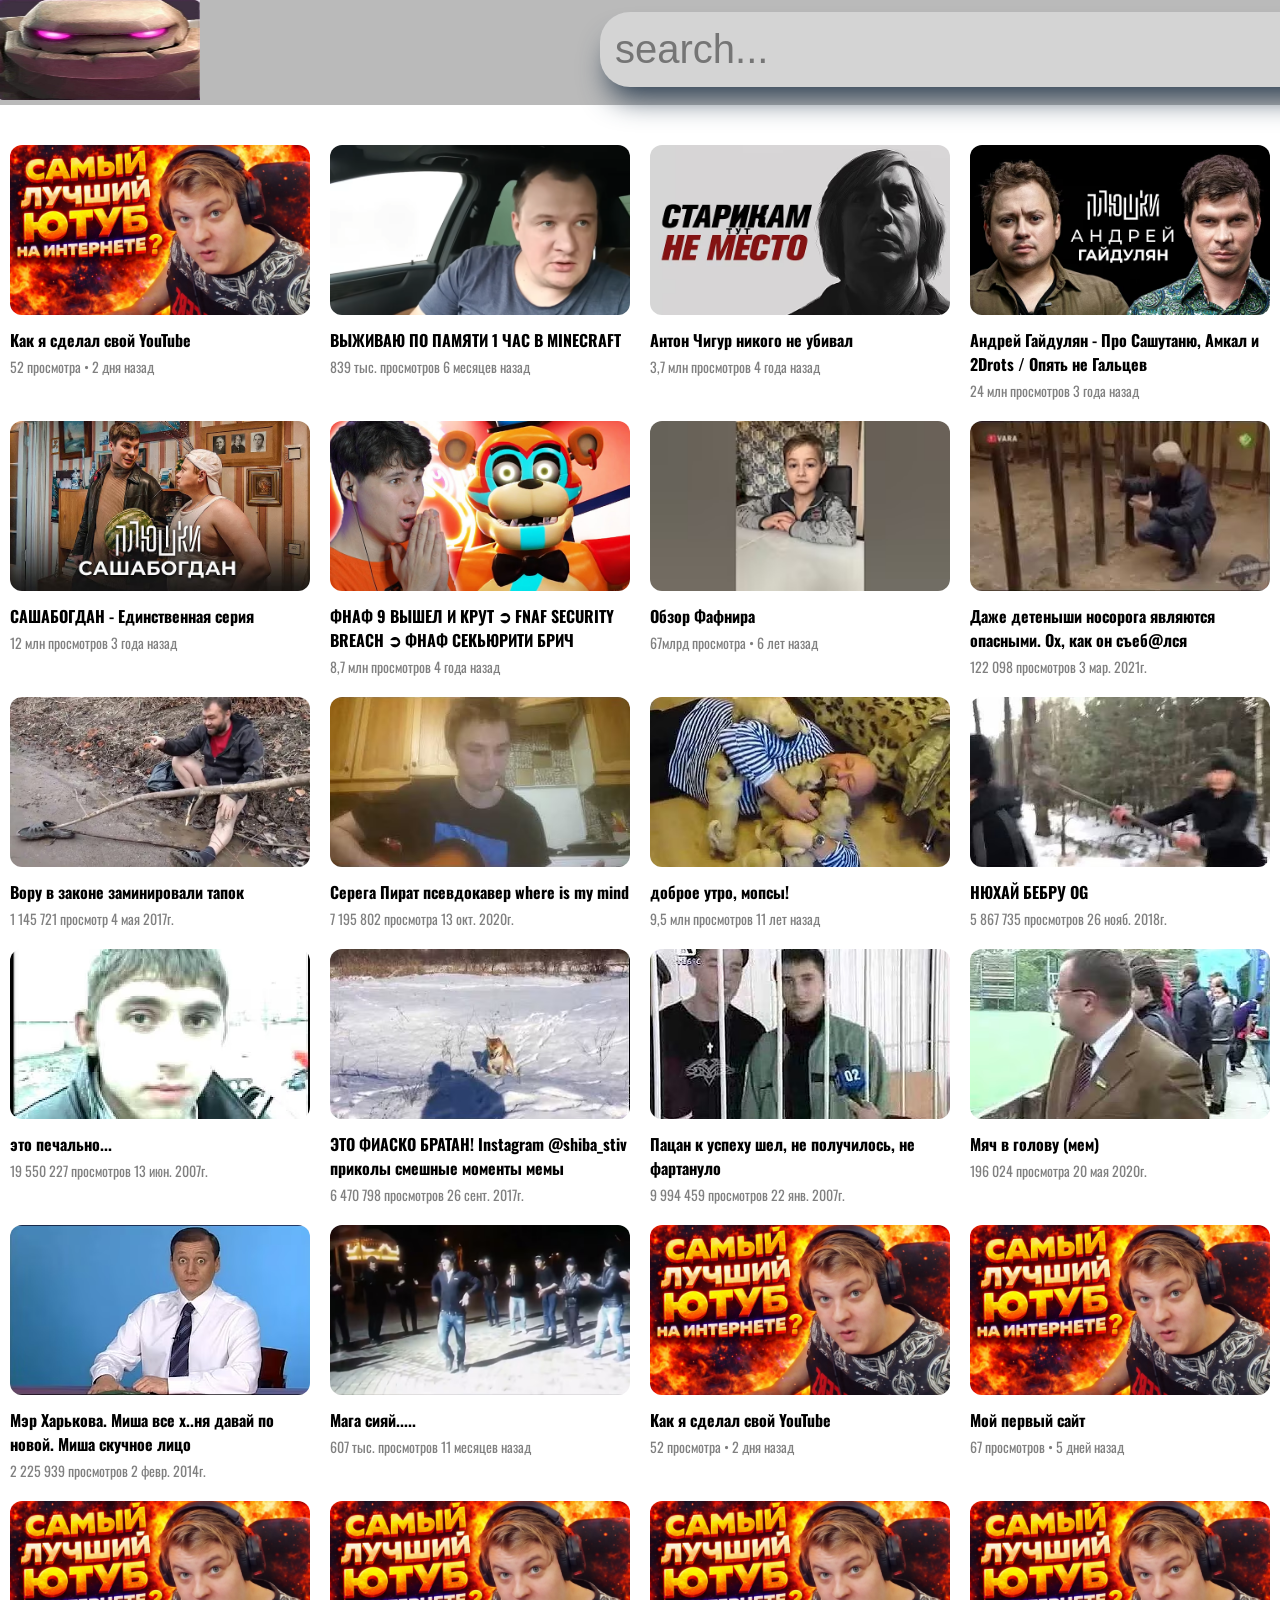
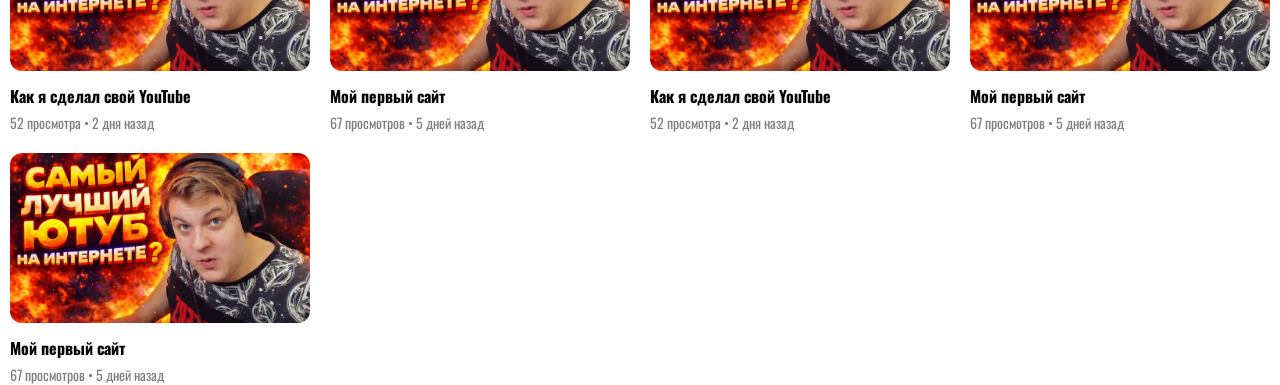
<file: index.html>
<!DOCTYPE html>
<html lang="en">
<head>
    <meta charset="UTF-8">
    <title>Title</title>
    <link rel="stylesheet" href="MarkTube_Frontend.css">
</head>
<body>



<div class="upper-part">
<div class ="img-logo">
    <img src= '1a363a5366abd4858713a780abc33f64.jpg'>
</div>
<div>

    <input type="search" class="search-bar"placeholder="search...">


</div>








</div>
<div class="container">


    <a href="" class="card">
        <img src="ChatGPT Image 22 дек. 2025 г., 16_26_03.png">
        <h3>Как я сделал свой YouTube</h3>
        <p>52 просмотра • 2 дня назад</p>
    </a>

    <a href="https://www.youtube.com/watch?v=jRZmrPFhxmI&t=172s" class="card">
        <img src="Screenshot%202026-01-05%20143035.png">
        <h3>ВЫЖИВАЮ ПО ПАМЯТИ 1 ЧАС В MINECRAFT</h3>
        <p>839 тыс. просмотров  6 месяцев назад</p>
    </a>

     <a href="https://www.youtube.com/watch?v=VY--3seIhtA" class="card">
        <img src="hq720.avif">
        <h3>Антон Чигур никого не убивал</h3>
        <p>
3,7 млн просмотров  4 года назад</p>
    </a>

    <a href="https://www.youtube.com/watch?v=9mQN4E6ur-w&t=88s" class="card">
        <img src="hq720%20(1).avif">
        <h3>Андрей Гайдулян - Про Сашутаню, Амкал и 2Drots / Опять не Гальцев</h3>
        <p>24 млн просмотров  3 года назад</p>
    </a>
     <a href="https://www.youtube.com/watch?v=-cctf5hP900" class="card">
        <img src="hq720 (2).avif">
        <h3>САШАБОГДАН - Единственная серия</h3>
        <p>
12 млн просмотров  3 года назад</p>
    </a>

    <a href="https://www.youtube.com/watch?v=z05igU2nxi8&list=PL-vNG6SzpPd25oJAZtF2UyYOLZ50wvQHS" class="card">
        <img src="FNAF.jpg">
        <h3>ФНАФ 9 ВЫШЕЛ И КРУТ ➲ FNAF SECURITY BREACH ➲ ФНАФ СЕКЬЮРИТИ БРИЧ</h3>
        <p>
8,7 млн просмотров  4 года назад</p>
    </a>
     <a href="https://www.youtube.com/watch?v=I_oT9JC3hkk" class="card">
        <img src="hqdefault.avif">
        <h3>Обзор Фафнира</h3>
        <p>67млрд просмотра • 6 лет назад</p>
    </a>

    <a href="https://www.youtube.com/watch?v=9qHphIH6d_A" class="card">
        <img src="hqdefault (1).avif">
        <h3>Даже детеныши носорога являются опасными. Ох, как он съеб@лся</h3>
        <p>
122 098 просмотров  3 мар. 2021г.</p>
    </a>
    <a href="https://www.youtube.com/watch?v=IpU57XMtmug" class="card">
        <img src="hq720 (3).avif">
        <h3>Вору в законе заминировали тапок</h3>
        <p>
1 145 721 просмотр  4 мая 2017г.</p>
    </a>

    <a href="https://www.youtube.com/watch?v=aZWWlqDy8nE" class="card">
        <img src="hqdefault%20(2).avif">
        <h3>Cерега Пират псевдокавер where is my mind</h3>
        <p>
7 195 802 просмотра  13 окт. 2020г.</p>
    </a>
     <a href="https://www.youtube.com/watch?v=OmX1V6_gukY" class="card">
        <img src="мопсы.avif">
        <h3>доброе утро, мопсы!</h3>
        <p>
9,5 млн просмотров  11 лет назад</p>
    </a>

    <a href="https://www.youtube.com/watch?v=tMB4knXZNHM" class="card">
        <img src="бебру.avif">
        <h3>НЮХАЙ БЕБРУ OG</h3>
        <p>
5 867 735 просмотров  26 нояб. 2018г.</p>
    </a> <a href="https://www.youtube.com/watch?v=1u-jamdlQfY" class="card">
        <img src="печвльно.avif">
        <h3>это печально...</h3>
        <p>19 550 227 просмотров  13 июн. 2007г.</p>
    </a>

    <a href="https://www.youtube.com/watch?v=8-daMyeA8RE" class="card">
        <img src="это%20фиаско.avif">
        <h3>ЭТО ФИАСКО БРАТАН! Instagram @shiba_stiv приколы смешные моменты мемы</h3>
        <p>
6 470 798 просмотров  26 сент. 2017г.</p>
    </a>

     <a href="https://www.youtube.com/watch?v=3YUNQoPrJGk" class="card">
        <img src="пацана.avif">
        <h3>Пацан к успеху шел, не получилось, не фартануло</h3>
        <p>
9 994 459 просмотров  22 янв. 2007г.</p>
    </a>

    <a href="https://www.youtube.com/watch?v=UP0hb2gfOwg" class="card">
        <img src="мяч%20в%20голово.avif">
        <h3>Мяч в голову (мем)</h3>
        <p>
196 024 просмотра  20 мая 2020г.</p>
    </a>
     <a href="https://www.youtube.com/watch?v=IkCh8VfN2d4" class="card">
        <img src="харьковь.avif">
        <h3>Мэр Харькова. Миша все х..ня давай по новой. Миша скучное лицо</h3>
        <p>
2 225 939 просмотров  2 февр. 2014г.</p>
    </a>

    <a href="https://www.youtube.com/watch?v=X1oxb8GiFdI" class="card">
        <img src="мага.avif">
        <h3>Мага сияй.....</h3>
        <p>607 тыс. просмотров  11 месяцев назад</p>
    </a>
     <a href="" class="card">
        <img src="ChatGPT Image 22 дек. 2025 г., 16_26_03.png">
        <h3>Как я сделал свой YouTube</h3>
        <p>52 просмотра • 2 дня назад</p>
    </a>

    <a href="video2.html" class="card">
        <img src="ChatGPT Image 22 дек. 2025 г., 16_26_03.png">
        <h3>Мой первый сайт</h3>
        <p>67 просмотров • 5 дней назад</p>
    </a>
    <a href="" class="card">
        <img src="ChatGPT Image 22 дек. 2025 г., 16_26_03.png">
        <h3>Как я сделал свой YouTube</h3>
        <p>52 просмотра • 2 дня назад</p>
    </a>

    <a href="video2.html" class="card">
        <img src="ChatGPT Image 22 дек. 2025 г., 16_26_03.png">
        <h3>Мой первый сайт</h3>
        <p>67 просмотров • 5 дней назад</p>
    </a>
     <a href="" class="card">
        <img src="ChatGPT Image 22 дек. 2025 г., 16_26_03.png">
        <h3>Как я сделал свой YouTube</h3>
        <p>52 просмотра • 2 дня назад</p>
    </a>

    <a href="video2.html" class="card">
        <img src="ChatGPT Image 22 дек. 2025 г., 16_26_03.png">
        <h3>Мой первый сайт</h3>
        <p>67 просмотров • 5 дней назад</p>
    </a>
    <a href="video2.html" class="card">
        <img src="ChatGPT Image 22 дек. 2025 г., 16_26_03.png">
        <h3>Мой первый сайт</h3>
        <p>67 просмотров • 5 дней назад</p>
    </a>

</div>
</body>
</html>
<!--https://www.youtube.com/watch?v=_R5a-Kc0pRc&list=PLDyJYA6aTY1nlkG0gBj96XDmDSC4Fy1TO&index=1-->
<!--https://www.youtube.com/watch?v=wRNinF7YQqQ-->
<!-- посмотреть видосы в процессе (лучше всего - сразу проверять, если узнал что-то новое и прикольное, просто затести пример кода у себя в коде -->

<!--доделать карточку, а именно:-->
<!--добавить тени при наведении на карточку-->
<!--добавить иконку канала (по желанию)-->
<!--разобраться (с гпт) с картинкой, что именно её урезает?-->
<!--узнать что такое: transform & transition, попробовать сделать так: если мы навели на карточку - её нужно медленно увеличить (за 2 секунды, например), а если ответил - она умеьшается-->
<!--таким образом, карточка будет более "живая"-->

<!--найти супер крутой бэкграунд для сайта и узнать у гпт: как поставить картинку на задний фон-->
</file>
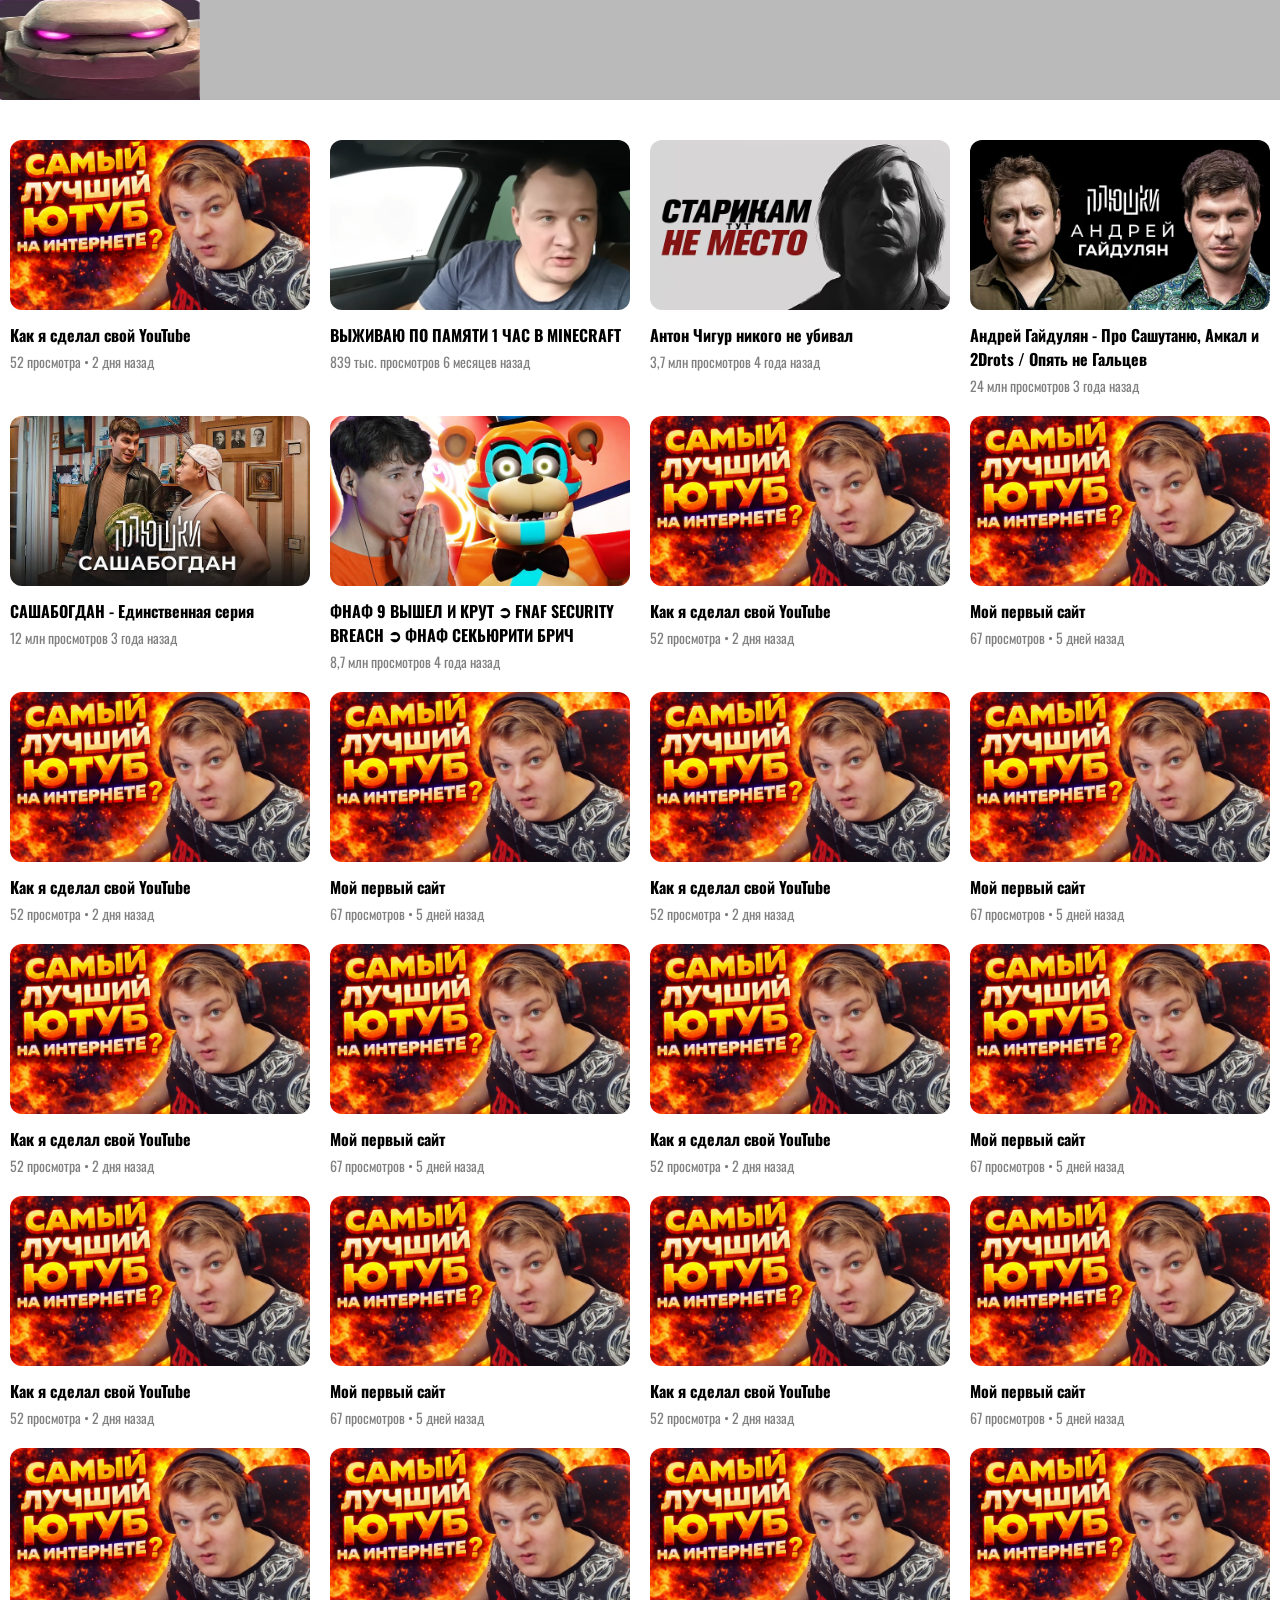
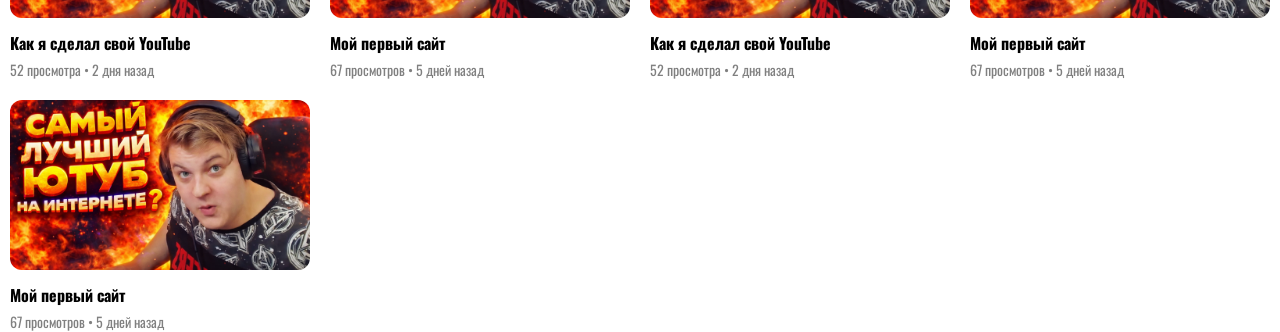
<file: MarkTube.html>
<!DOCTYPE html>
<html lang="en">
<head>
    <meta charset="UTF-8">
    <title>Title</title>
    <link rel="stylesheet" href="MarkTube_Frontend.css">
</head>
<body>



<div class="upper-part">

    <img src= '1a363a5366abd4858713a780abc33f64.jpg'>







</div>
<div class="container">

    <a href="" class="card">
        <img src="ChatGPT Image 22 дек. 2025 г., 16_26_03.png">
        <h3>Как я сделал свой YouTube</h3>
        <p>52 просмотра • 2 дня назад</p>
    </a>

    <a href="https://www.youtube.com/watch?v=jRZmrPFhxmI&t=172s" class="card">
        <img src="Screenshot%202026-01-05%20143035.png">
        <h3>ВЫЖИВАЮ ПО ПАМЯТИ 1 ЧАС В MINECRAFT</h3>
        <p>839 тыс. просмотров  6 месяцев назад</p>
    </a>

     <a href="https://www.youtube.com/watch?v=VY--3seIhtA" class="card">
        <img src="hq720.avif">
        <h3>Антон Чигур никого не убивал</h3>
        <p>
3,7 млн просмотров  4 года назад</p>
    </a>

    <a href="https://www.youtube.com/watch?v=9mQN4E6ur-w&t=88s" class="card">
        <img src="hq720%20(1).avif">
        <h3>Андрей Гайдулян - Про Сашутаню, Амкал и 2Drots / Опять не Гальцев</h3>
        <p>24 млн просмотров  3 года назад</p>
    </a>
     <a href="https://www.youtube.com/watch?v=-cctf5hP900" class="card">
        <img src="hq720 (2).avif">
        <h3>САШАБОГДАН - Единственная серия</h3>
        <p>
12 млн просмотров  3 года назад</p>
    </a>

    <a href="https://www.youtube.com/watch?v=z05igU2nxi8&list=PL-vNG6SzpPd25oJAZtF2UyYOLZ50wvQHS" class="card">
        <img src="FNAF.jpg">
        <h3>ФНАФ 9 ВЫШЕЛ И КРУТ ➲ FNAF SECURITY BREACH ➲ ФНАФ СЕКЬЮРИТИ БРИЧ</h3>
        <p>
8,7 млн просмотров  4 года назад</p>
    </a>
     <a href="" class="card">
        <img src="ChatGPT Image 22 дек. 2025 г., 16_26_03.png">
        <h3>Как я сделал свой YouTube</h3>
        <p>52 просмотра • 2 дня назад</p>
    </a>

    <a href="video2.html" class="card">
        <img src="ChatGPT Image 22 дек. 2025 г., 16_26_03.png">
        <h3>Мой первый сайт</h3>
        <p>67 просмотров • 5 дней назад</p>
    </a>
    <a href="" class="card">
        <img src="ChatGPT Image 22 дек. 2025 г., 16_26_03.png">
        <h3>Как я сделал свой YouTube</h3>
        <p>52 просмотра • 2 дня назад</p>
    </a>

    <a href="video2.html" class="card">
        <img src="ChatGPT Image 22 дек. 2025 г., 16_26_03.png">
        <h3>Мой первый сайт</h3>
        <p>67 просмотров • 5 дней назад</p>
    </a>
     <a href="" class="card">
        <img src="ChatGPT Image 22 дек. 2025 г., 16_26_03.png">
        <h3>Как я сделал свой YouTube</h3>
        <p>52 просмотра • 2 дня назад</p>
    </a>

    <a href="video2.html" class="card">
        <img src="ChatGPT Image 22 дек. 2025 г., 16_26_03.png">
        <h3>Мой первый сайт</h3>
        <p>67 просмотров • 5 дней назад</p>
    </a> <a href="" class="card">
        <img src="ChatGPT Image 22 дек. 2025 г., 16_26_03.png">
        <h3>Как я сделал свой YouTube</h3>
        <p>52 просмотра • 2 дня назад</p>
    </a>

    <a href="video2.html" class="card">
        <img src="ChatGPT Image 22 дек. 2025 г., 16_26_03.png">
        <h3>Мой первый сайт</h3>
        <p>67 просмотров • 5 дней назад</p>
    </a>

     <a href="" class="card">
        <img src="ChatGPT Image 22 дек. 2025 г., 16_26_03.png">
        <h3>Как я сделал свой YouTube</h3>
        <p>52 просмотра • 2 дня назад</p>
    </a>

    <a href="video2.html" class="card">
        <img src="ChatGPT Image 22 дек. 2025 г., 16_26_03.png">
        <h3>Мой первый сайт</h3>
        <p>67 просмотров • 5 дней назад</p>
    </a>
     <a href="" class="card">
        <img src="ChatGPT Image 22 дек. 2025 г., 16_26_03.png">
        <h3>Как я сделал свой YouTube</h3>
        <p>52 просмотра • 2 дня назад</p>
    </a>

    <a href="video2.html" class="card">
        <img src="ChatGPT Image 22 дек. 2025 г., 16_26_03.png">
        <h3>Мой первый сайт</h3>
        <p>67 просмотров • 5 дней назад</p>
    </a>
     <a href="" class="card">
        <img src="ChatGPT Image 22 дек. 2025 г., 16_26_03.png">
        <h3>Как я сделал свой YouTube</h3>
        <p>52 просмотра • 2 дня назад</p>
    </a>

    <a href="video2.html" class="card">
        <img src="ChatGPT Image 22 дек. 2025 г., 16_26_03.png">
        <h3>Мой первый сайт</h3>
        <p>67 просмотров • 5 дней назад</p>
    </a>
    <a href="" class="card">
        <img src="ChatGPT Image 22 дек. 2025 г., 16_26_03.png">
        <h3>Как я сделал свой YouTube</h3>
        <p>52 просмотра • 2 дня назад</p>
    </a>

    <a href="video2.html" class="card">
        <img src="ChatGPT Image 22 дек. 2025 г., 16_26_03.png">
        <h3>Мой первый сайт</h3>
        <p>67 просмотров • 5 дней назад</p>
    </a>
     <a href="" class="card">
        <img src="ChatGPT Image 22 дек. 2025 г., 16_26_03.png">
        <h3>Как я сделал свой YouTube</h3>
        <p>52 просмотра • 2 дня назад</p>
    </a>

    <a href="video2.html" class="card">
        <img src="ChatGPT Image 22 дек. 2025 г., 16_26_03.png">
        <h3>Мой первый сайт</h3>
        <p>67 просмотров • 5 дней назад</p>
    </a>
    <a href="video2.html" class="card">
        <img src="ChatGPT Image 22 дек. 2025 г., 16_26_03.png">
        <h3>Мой первый сайт</h3>
        <p>67 просмотров • 5 дней назад</p>
    </a>

</div>
</body>
</html>
<!--https://www.youtube.com/watch?v=_R5a-Kc0pRc&list=PLDyJYA6aTY1nlkG0gBj96XDmDSC4Fy1TO&index=1-->
<!--https://www.youtube.com/watch?v=wRNinF7YQqQ-->
<!-- посмотреть видосы в процессе (лучше всего - сразу проверять, если узнал что-то новое и прикольное, просто затести пример кода у себя в коде -->

<!--доделать карточку, а именно:-->
<!--добавить тени при наведении на карточку-->
<!--добавить иконку канала (по желанию)-->
<!--разобраться (с гпт) с картинкой, что именно её урезает?-->
<!--узнать что такое: transform & transition, попробовать сделать так: если мы навели на карточку - её нужно медленно увеличить (за 2 секунды, например), а если ответил - она умеьшается-->
<!--таким образом, карточка будет более "живая"-->

<!--найти супер крутой бэкграунд для сайта и узнать у гпт: как поставить картинку на задний фон-->
</file>
<file: MarkTube_Frontend.css>
@import url('https://fonts.googleapis.com/css2?family=Oswald:wght@200..700&display=swap');
body{
    margin: 0px;
    font-family: "Oswald", sans-serif;
}

.container {
    display: flex;
    gap: 20px;
    flex-wrap: wrap;
    padding-top: 40px;
    padding-left: 10px;
}

.card {
    width: 300px;
    text-decoration: none;
    color: black;

}

.card img {
    width: 100%;
    height: 170px;
    object-fit: cover;
    border-radius: 12px;
    transition: transform 2s, box-shadow 1s;
}

.card h3 {
    margin: 8px 0 4px;
    font-size: 16px;
}

.card p {
    margin: 0;
    color: gray;
    font-size: 14px;
}

.card:hover img {
    box-shadow: rgb(38, 57, 77) 0px 20px 30px -10px;
    transform: scale(1.1);
}
.upper-part img{
width: 200px;
height:100px;


}
.upper-part{
background-color:rgb(186, 186, 186);
align-items:center;
display:flex ;






}

.search-bar{

box-shadow: rgb(38, 57, 77) 0px 20px 30px -10px;
border-radius:30px;
font-size:40px;
width:850px;
position: absolute;
inset-inline-start: 600px;
inset-block-start: 12px;
padding:15px;
border:none;
outline:none;
background-color:rgb(212, 212, 212);
transition:background-color 1.0s;





}




.search-bar:focus{

background-color:rgb(255, 255, 255);





}
.img-logo{






}
</file>
